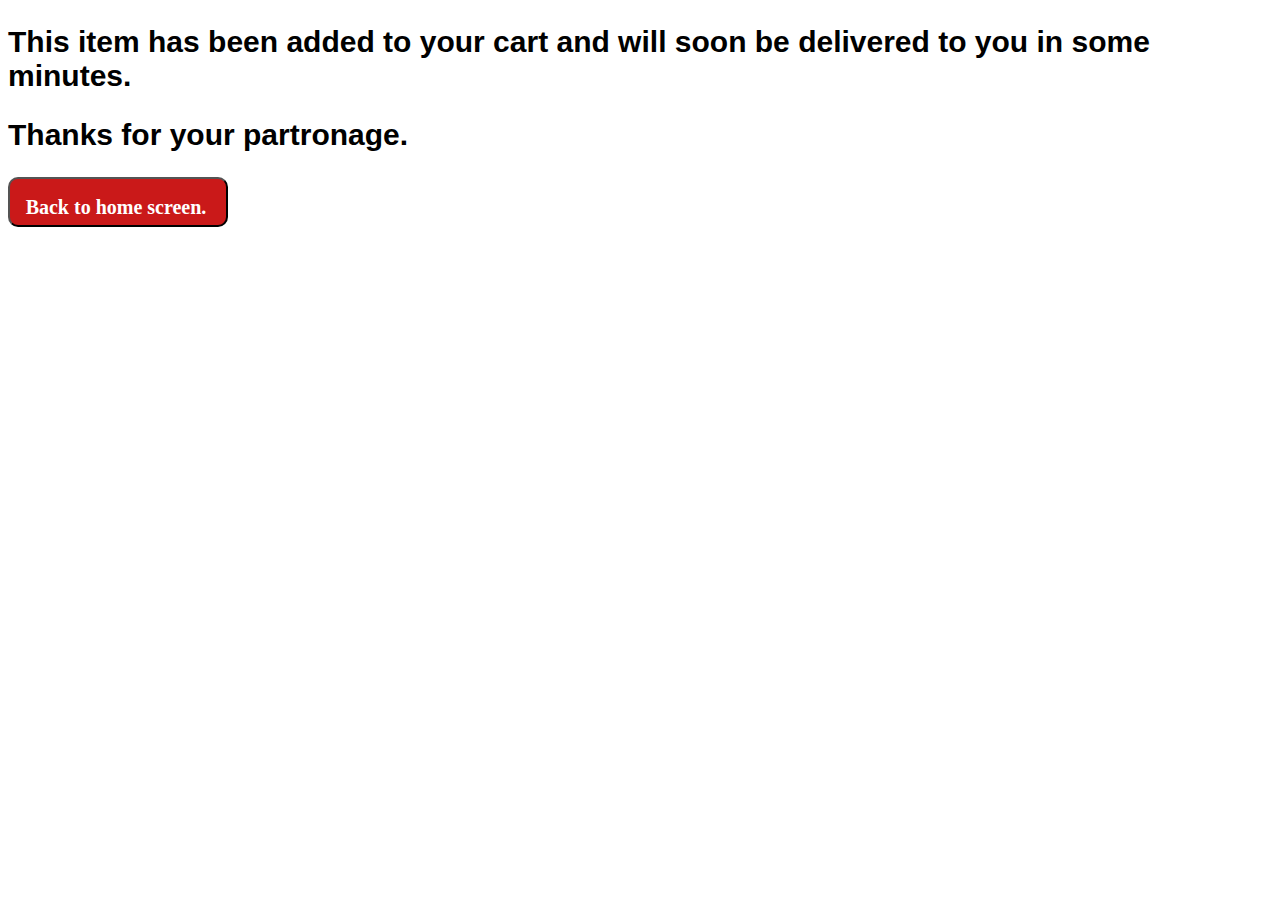
<file: index6.html>
<!DOCTYPE html>
<html lang="en">

<head>
  <meta charset="UTF-8">
  <meta name="viewport" content="width=device-width, initial-scale=1.0">
  <link rel="stylesheet" href="index.css">
  <title>Valores webpage</title>
</head>
<body>
    <h2 class="guilt">This item has been added to your cart and will soon be delivered to you in some minutes.</h2>
    <h2 class="guilt">Thanks for your partronage.</h2>
   <button class="verm">
        <a href="index2.html">
    <h2 class="fram">Back to home screen.</h2>
    </a>
    </button>
    </body>
    </html>
</file>
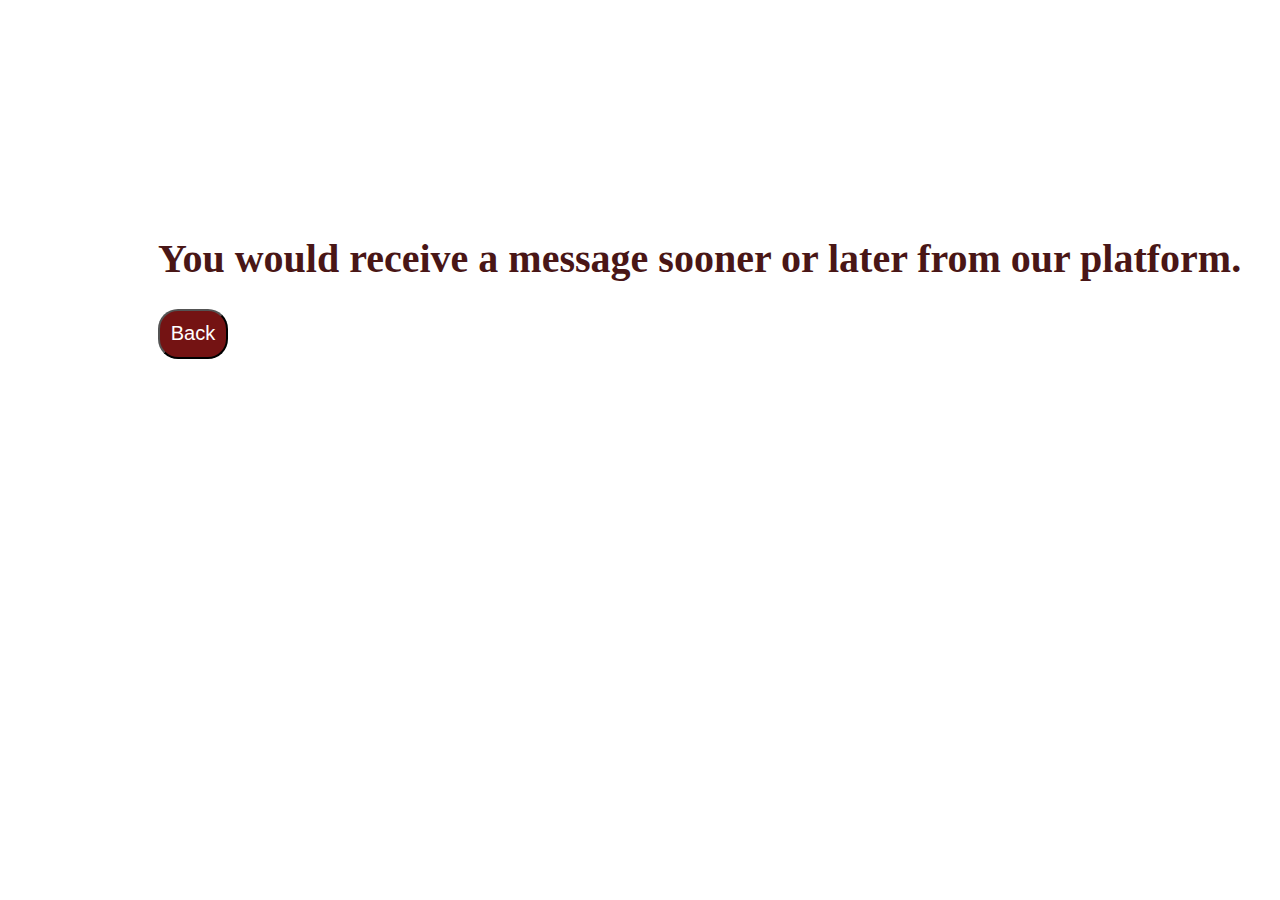
<file: index7.html>
<!DOCTYPE html>
<html lang="en">

<head>
  <meta charset="UTF-8">
  <meta name="viewport" content="width=device-width, initial-scale=1.0">
  <link rel="stylesheet" href="index.css">
  <title>Valores webpage</title>
</head>
<body>
  <div class="yales">
    <h1 class="sail">You would receive a message sooner or later from our platform.</h1>
    <a href="index3.html">
        <button class="deck">Back</button>
        </a>
        </div>
    </body>
    </html>
</file>
<file: index.css>
.homepage_html{
    display: flex;
    flex-direction: row;
    gap: 1rem;
    justify-content: space-between;
    align-items: center;
}
.registration{
    align-items: end;
    text-align: end;
    padding-right: 20px;
    display: flex;
    flex-direction: column;
    width: 50%;
    height: 100vh;
}
.pic2{
    padding-right: 250px;
    border-radius: 100px;
    padding-top: 20px;
}
body{
    background-color: white;
}
.text{
    padding-right: 250px;
    padding-top: 0px;
    padding-bottom: 5px;
    margin-top: 0px;
    font-family: Lato, Helvetica, sans-serif;
}
.header{
    font-size: 45px;
    font-family: Lato, Helvetica, sans-serif;
    padding-top: 20px;
}
.details{
    font-family: Lato, Helvetica, sans-serif;
    padding-right: 25px;
}
input{
    border-radius: 5px;
    width: 450px;
    height: 50px;
    margin-left: 500px;
    margin-right: 50px;
}
h4{
    padding-right: 399px;
    color: rgb(82, 73, 73);
    font-size: 17px;
}
.bottom{
    padding-right: 20px;
}
.create{
    /*
    display: flex;
    flex-direction: column;*/
    margin-left: 800px;
    width: 400px;
    height: 70px;
    text-align: center;
    justify-content: center;
    padding-left: 100px;
    margin-top: 10px;
    border: 2px solid black;
    border-radius: 10px;
    cursor: none;
    margin-right: 80px;
    font-size: large;
    background-color: red;
    padding-right: 90px;
    color: white;
    text-decoration: none;
    font-family: Lato, Helvetica, sans-serif;;
}
.info{
    padding-left: 10px;
}
.bode{
    margin-right: 70px;
}
.foot{
    padding-right: 600px;
}
.login{
    color:red;
    display: flex;
    flex-direction: row;
}
.qwer{
    display: flex;
    flex-direction:row;
}
.tail{
    color: brown;
    font-size: 20px;
}
.terms{
    width: 80px;
    height: 58px;
    background-color: red;
    color: white;
    padding: 2px;
    padding-left: 15px;
    margin-left: 10px;
    text-decoration: none;
    border: 2px solid black;
    cursor: none;
    font-size: 20px;
}
.picture{
    display: flex;
    flex-direction: row;
    padding-top:70px ;
    padding-left: 90px;
    width: 50%;
    height: 100VH;
}
.picture >img {
    position: fixed;
}
.offer{
    display: flex;
    flex-direction: row;
}
.jonas{
     padding-left: 700px;
     font-size:medium;
     font-family: 'Lucida Sans', 'Lucida Sans Regular', 'Lucida Grande', 'Lucida Sans Unicode', Geneva, Verdana, sans-serif;
}
.nixon{
    font-size: medium;
      padding-left:20px ;
      font-family: 'Lucida Sans', 'Lucida Sans Regular', 'Lucida Grande', 'Lucida Sans Unicode', Geneva, Verdana, sans-serif;
}
.body{
    display: flex;
    flex-direction: row;
    padding-top: 20px;
}
.ster{
    padding-right: 230px;
    font-family: 'Trebuchet MS', 'Lucida Sans Unicode', 'Lucida Grande', 'Lucida Sans', Arial, sans-serif;
    font-size: 50px;
    color:rgb(128, 23, 23);
}
.poke{
    padding-left: 600px;
    text-decoration: underline rgb(128, 23, 23);
    font-family: Arial, Helvetica, sans-serif;
}
.steak{
     width:330px ;
     height: 190px;
     color: black;
     background-color: white;
     display: flex;
     flex-direction: column;
     border-radius: 20px;
     border: 2px solid gray;
     margin-left: 200px;
     padding-bottom: 50px;
     text-decoration: none;
     cursor: none;
}
.feet{
    padding-top: 5px;
    padding-left: 70px;
    padding-bottom: 1px;
    text-decoration: none;
}
.enable{
    display: flex;
    flex-direction: row;
}
.flex{
    display: flex;
    flex-direction: row;
    padding-left: 400px;
}
.wall{
    padding-left: 1000px;
}
.search-input-section { 
    border: 1px solid rgb(200, 200, 200); 
    display: flex; 
    flex-direction: row; 
    justify-content: space-between; 
    align-items: center; 
    width: 40vw; 
    background-color: white; 
    margin-top: 15px; 
    margin-bottom: 30px; 
    border-radius: 30px; 
    padding: 5px 10px; 
    height: 37px; 
    box-shadow: 0 4px 3px rgba(197, 197, 197, 0.3); 
    margin-right: 150px;
}
.meat{
    color: rgb(161, 43, 43);
    padding-left: 10px;
}
.dove{
    display: flex;
    flex-direction: row;
    padding-top: 20px;
}
.ring{
    padding-right: 150px;
}
.plat{
    display: flex;
    flex-direction: column;
    padding-left:450px ;
    color: rgb(179, 24, 24);
    font-family: cursive;
}
.space{
    padding-left: 400px;
}
.buy2{
    padding-left: 500px;
    padding-top: 90px;
}
.door{
    display: flex;
    flex-direction: row;
}
.sleep{
    margin-right: 100px;
    margin-left: 90px;
    width: 130px;
    height: 150px;
    padding: 10px 10px 10px 10px;
}
.deliver{
    width: 1300px;
    height: 400px;
    background-color: rgb(224, 93, 93);
    margin-left: 20px;
    align-items: center;
    justify-content: center;
    text-align: center;
}
.rate{
    width: 400px;
    height: 70px;
    border-radius: 10px;
    background-color: rgb(207, 44, 44);
    color: white;
    border: 2px solid black;
    display: flex;
    flex-direction: column;
    margin-left: 500px;
    margin-top: 5px;
    font-family: 'Trebuchet MS', 'Lucida Sans Unicode', 'Lucida Grande', 'Lucida Sans', Arial, sans-serif;
    font-size: 20px;
    text-align: center;
    justify-content: center;
    align-items: center;
}
.crate{
    border-radius: 5px;
    width: 400px;
    height: 50px;
    margin-left: 100px;
}
.crates{
    border-radius: 5px;
    width: 400px;
    height: 50px;
    margin-left: 100px;
}
.class{
    font-size: 15px;
}
.seal{
    padding-left: 100px;
}
.seal2{
    padding-left: 150px;
}
.halo{
    margin-right: 90px;
    margin-left: 25px;
    border-radius: 20px;
    width: 100px;
    height: 30px;
}
.torch{
    margin-top: 20px;
    margin-left: 30px;
    margin-right: 150px;
}
.hart{
    color: rgb(134, 19, 19);
}
.char{
    display: flex;
    flex-direction: row;
    margin-left: 70px;
    margin-bottom: 20px;
}
.spar{
    display: flex;
    flex-direction: row;
    margin-left: 70px;
    margin-bottom: 20px;
}
.back{
    display: flex;
    flex-direction: row;
    margin-left: 70px;
    margin-bottom: 20px;
}
.deck{
    border-radius: 20px;
    width: 70px;
    height: 50px;
    border: 2px silid black;
    color: white;
    background-color: rgb(116, 19, 19);
    margin-right: 20px;
    font-size: 20px;
}
.guilt{
    font-size: 30px;
    font-family: sans-serif;
}
.verm{
    width: 220px;
    text-decoration: none;
    color:white;
    background-color: rgb(202, 25, 25);
    height: 50px;
    font-size: 20px;
    border-radius: 10px;
    font-family: 'Times New Roman', Times, serif;
    padding-left: 2px;
}
.chak{
    color: rgb(206, 30, 30);
}
.fram{
    font-size: 20px;
    text-decoration: none;
    padding-bottom: 20px;
    color: white;
}
a{
    text-decoration: none;
}
.sting{
    margin-top: 30px;
}
.lawl{
    padding-left: 100px;
}
.skin{
    padding-left: 100px;
}
.hede{
    padding-left: 20px;
}
.platform{
    padding-left: 15px;
}
.yales{
    padding-top: 200px;
    padding-left: 150px;
}
.sail{
    font-size: 40px;
    color: rgb(73, 22, 22);
}
.mate{
    margin-left: 100px;
    width: 100px;
    height: 50px;
}
.putin{
    margin-left: 300px;
    width: 500px;
    height: 40px;
    margin-right: 200px;
    border-radius: 50px;
}
.fern{
    display: flex;
    flex-direction: row;
}
</file>
